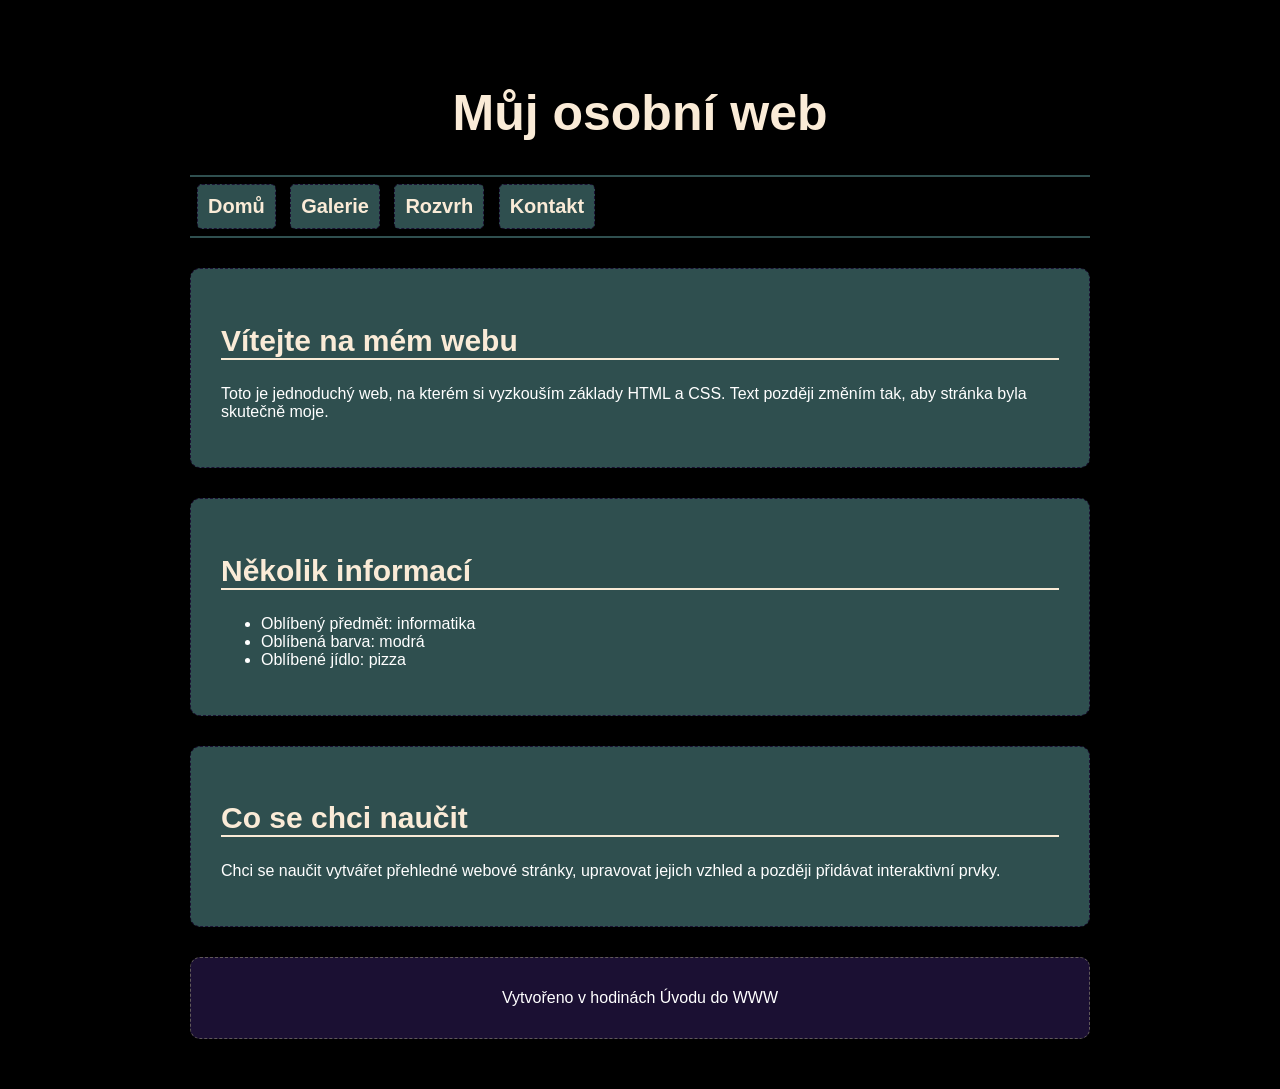
<file: index.html>
<!doctype html>
<html lang="cs">
<head>
    <meta charset="UTF-8">
    <meta name="viewport" content="width=device-width, initial-scale=1.0">
    <title>Můj web | Domů</title>
    <link rel="stylesheet" href="style.css">
</head>
<body>
    <header>
        <h1>Můj osobní web</h1>

        <nav>
            <a href="index.html">Domů</a>
            <a href="galerie.html">Galerie</a>
            <a href="rozvrh.html">Rozvrh</a>
            <a href="kontakt.html">Kontakt</a>
        </nav>
    </header>

    <main>
        <section class="uvod">
            <h2>Vítejte na mém webu</h2>

            <p>
                Toto je jednoduchý web, na kterém si vyzkouším základy HTML a CSS.
                Text později změním tak, aby stránka byla skutečně moje.
            </p>
        </section>

        <section>
            <h2>Několik informací</h2>

            <ul>
                <li>Oblíbený předmět: informatika</li>
                <li>Oblíbená barva: modrá</li>
                <li>Oblíbené jídlo: pizza</li>
            </ul>
        </section>

        <section>
            <h2>Co se chci naučit</h2>

            <p>
                Chci se naučit vytvářet přehledné webové stránky,
                upravovat jejich vzhled a později přidávat interaktivní prvky.
            </p>
        </section>
    </main>

    <footer>
        <p>Vytvořeno v hodinách Úvodu do WWW</p>
    </footer>
</body>
</html>
</file>
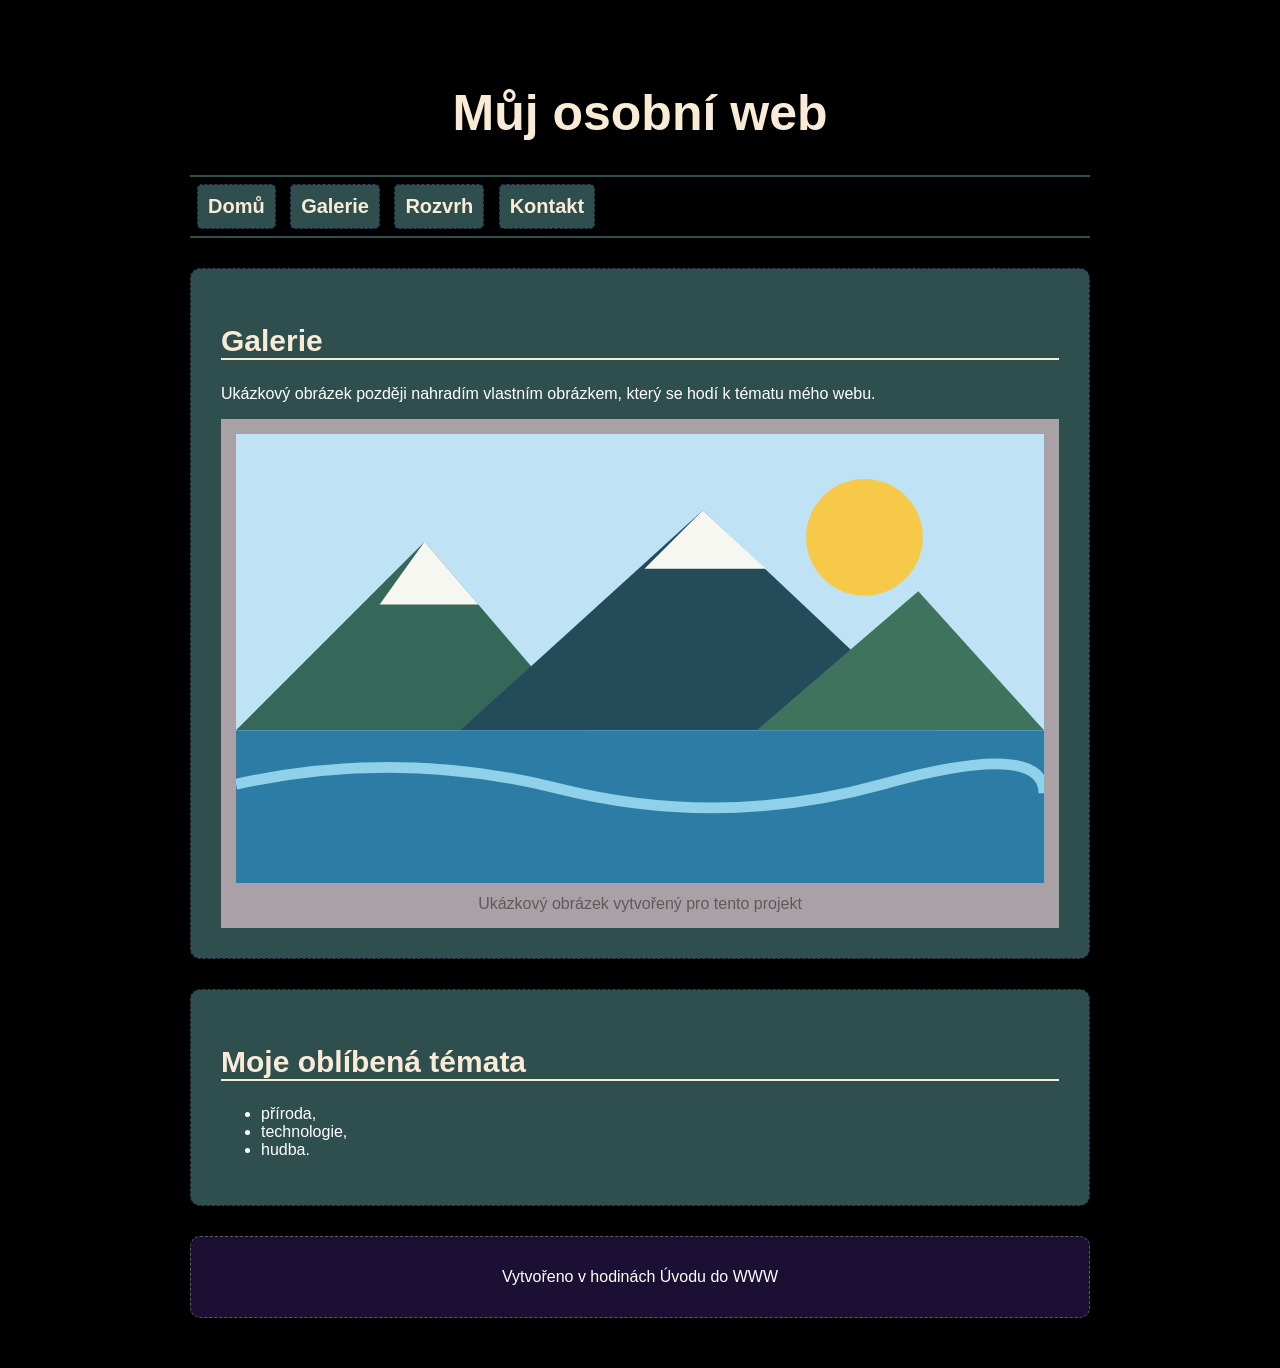
<file: galerie.html>
<!doctype html>
<html lang="cs">
<head>
    <meta charset="UTF-8">
    <meta name="viewport" content="width=device-width, initial-scale=1.0">
    <title>Můj web | Galerie</title>
    <link rel="stylesheet" href="style.css">
</head>
<body>
    <header>
        <h1>Můj osobní web</h1>

        <nav>
            <a href="index.html">Domů</a>
            <a href="galerie.html">Galerie</a>
            <a href="rozvrh.html">Rozvrh</a>
            <a href="kontakt.html">Kontakt</a>
        </nav>
    </header>

    <main>
        <section>
            <h2>Galerie</h2>

            <p>
                Ukázkový obrázek později nahradím vlastním obrázkem,
                který se hodí k tématu mého webu.
            </p>

            <figure>
                <img
                    src="images/ukazkovy-obrazek.svg"
                    alt="Barevná ilustrace hor, slunce a jezera"
                >
                <figcaption>Ukázkový obrázek vytvořený pro tento projekt</figcaption>
            </figure>
        </section>

        <section>
            <h2>Moje oblíbená témata</h2>

            <ul>
                <li>příroda,</li>
                <li>technologie,</li>
                <li>hudba.</li>
            </ul>
        </section>
    </main>

    <footer>
        <p>Vytvořeno v hodinách Úvodu do WWW</p>
    </footer>
</body>
</html>
</file>
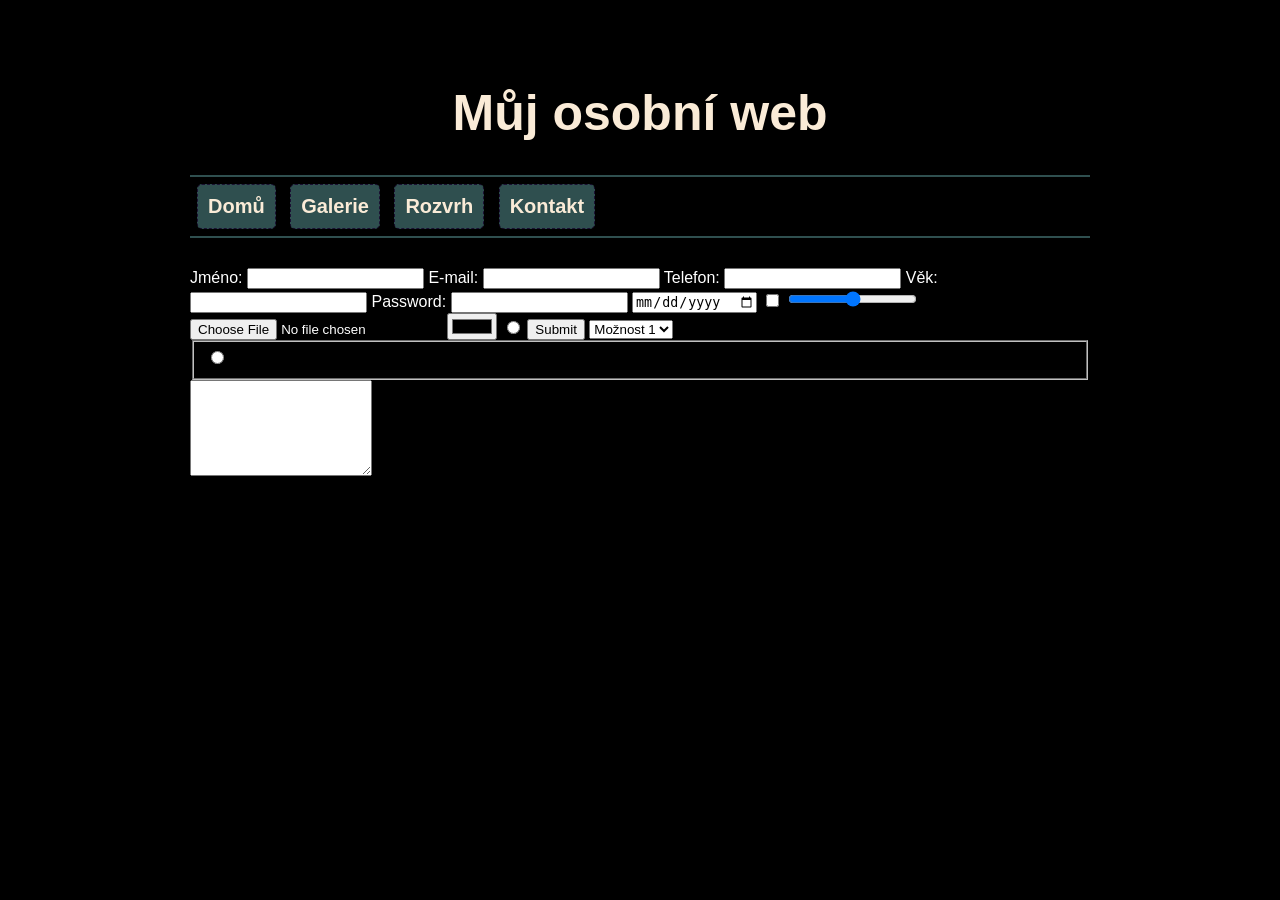
<file: kontakt.html>
<!DOCTYPE html>
<html lang="en">
<head>
    <meta charset="UTF-8">
    <meta name="viewport" content="width=device-width, initial-scale=1.0">
    <title>Můj web | Kontakt</title>
    <link rel="stylesheet" href="style.css">
</head>
<body>
    <header>
        <h1>Můj osobní web</h1>

        <nav>
            <a href="index.html">Domů</a>
            <a href="galerie.html">Galerie</a>
            <a href="rozvrh.html">Rozvrh</a>
            <a href="kontakt.html">Kontakt</a>
        </nav>
    </header>

    <main>
        <form>
            <label for = "Jmeno">Jméno: </label>
            <input type="text" id="Jmeno" name="Jmeno" required>
            <label for = "Mail">E-mail:</label>
            <input type="email" id="Mail" name="Mail" required>
            <label for = "Telefon">Telefon:</label>
            <input type="tel" id="Telefon" name="Telefon" required>
            <label for = vek>Věk:</label>
            <input type="number" id="vek" name="vek" required>
            <label for="password">Password:</label>
            <input type="password" id="password" name="password" required>
            <input type="date" id="date" name="date" required>
            <input type="checkbox" id="rememberme" name="rememberme">
            <input type="range">
            <input type="file">
            <input type="color">
            <input type="radio">
            <input type="submit">

            <select>
                <option value="1">Možnost 1</option>
                <option value="2">Možnost 2</option>
                <option value="3">Možnost 3</option>
            </select>

            <fieldset>
                <input type="radio" name="hodnoceni">
            </fieldset>

            <textarea rows ="6" minlength="6" required></textarea>
        </form>
    </main>

</body>
</html>
</file>
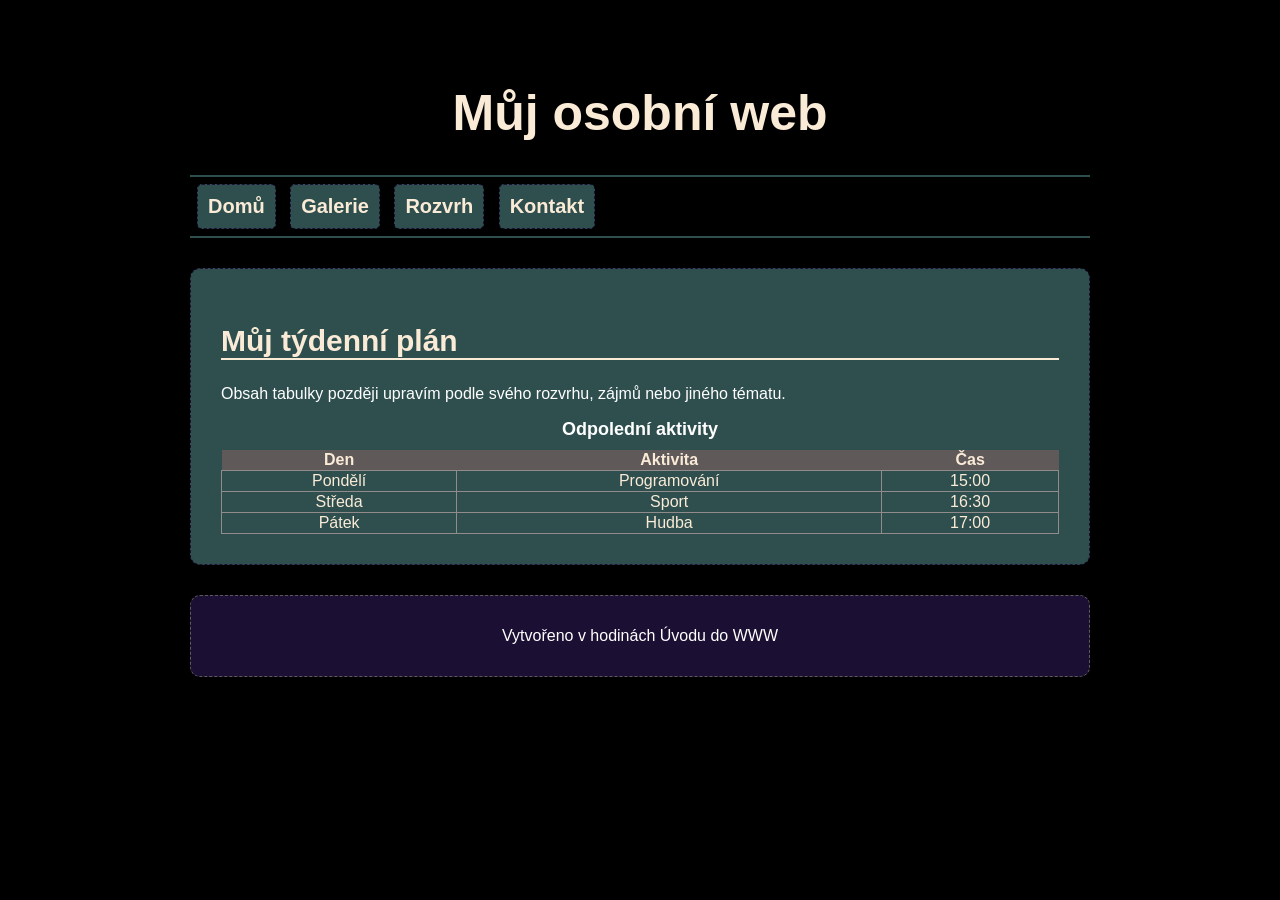
<file: rozvrh.html>
<!doctype html>
<html lang="cs">
<head>
    <meta charset="UTF-8">
    <meta name="viewport" content="width=device-width, initial-scale=1.0">
    <title>Můj web | Rozvrh</title>
    <link rel="stylesheet" href="style.css">
</head>
<body>
    <header>
        <h1>Můj osobní web</h1>

        <nav>
            <a href="index.html">Domů</a>
            <a href="galerie.html">Galerie</a>
            <a href="rozvrh.html">Rozvrh</a>
            <a href="kontakt.html">Kontakt</a>
        </nav>
    </header>

    <main>
        <section>
            <h2>Můj týdenní plán</h2>

            <p>
                Obsah tabulky později upravím podle svého rozvrhu,
                zájmů nebo jiného tématu.
            </p>

            <table>
                <caption>Odpolední aktivity</caption>
                <thead>
                    <tr>
                        <th>Den</th>
                        <th>Aktivita</th>
                        <th>Čas</th>
                    </tr>
                </thead>
                <tbody>
                    <tr>
                        <td>Pondělí</td>
                        <td>Programování</td>
                        <td>15:00</td>
                    </tr>
                    <tr>
                        <td>Středa</td>
                        <td>Sport</td>
                        <td>16:30</td>
                    </tr>
                    <tr>
                        <td>Pátek</td>
                        <td>Hudba</td>
                        <td>17:00</td>
                    </tr>
                </tbody>
            </table>
        </section>
    </main>

    <footer>
        <p>Vytvořeno v hodinách Úvodu do WWW</p>
    </footer>
</body>
</html>
</file>
<file: style.css>
/* 1. Celá stránka */
body{
    max-width: 900px;
    margin: auto;
    padding: 50px;

    background-color: rgb(0, 0, 0);
    color: white;

    font-family: Arial, Helvetica, sans-serif;
}

/* 2. Nadpisy */
h1{
    text-align: center;
    color: antiquewhite;
    font-size: 50px;
}
h2{
    color: antiquewhite;
    text-align: left;
    font-size: 30px;
    border-bottom: 2px solid antiquewhite;
}

/* 3. Navigace a odkazy */
nav{
    color: darkslategrey;
    text-align: start;
    border-block: darkslategrey solid 2px;
    padding: 2px;
}
nav a{
    display: inline-block;
    margin: 5px;

    border: #1b1033 dashed 1px;
    background-color: darkslategrey;
    text-decoration: none;
    color: antiquewhite;
    font-weight: bold;
    font-size: 20px;
    padding: 10px;
    border-radius: 5px;

}
nav a:hover{
    background-color: darkslateblue;
}


/* 4. Hlavní obsah a jednotlivé sekce */
main{
    text-align: start;
    margin-top: 30px;
}
section{
    background-color: darkslategrey;
    border: #1b1033 dashed 1px;
    padding: 30px;
    border-radius: 10px;
    margin-bottom: 30px;
}

/* 5. Obrázky a jejich popisky */
img{
    max-width: 100%;
    margin: auto;
    height: auto;
}
figure{
    margin: 0;
    padding: 15px;
    background-color: #aaa1a7;
}
figcaption{
    margin-top: 8px;
    text-align: center;
    color: #60595a;
}
/* 6. Tabulka */
table{
    width: 100%;
    border-collapse: collapse;
    background-color: darkslategrey;
}
caption{
    margin-bottom: 10px;
    font-weight: bold;
    font-size: large;
}
th{
    color: antiquewhite;
    background-color: #60595a;
}
td{
    color: antiquewhite;
    border: 1px solid #918b8c;
    text-align: center;
}
/* 7. Zápatí */
footer{
    margin-top: 25px;
    padding: 15px;
    text-align: center;
    background-color: #1b1033;
    color: white;
    border-radius: 10px;
    border: #60595a dashed 1px;
}
</file>
